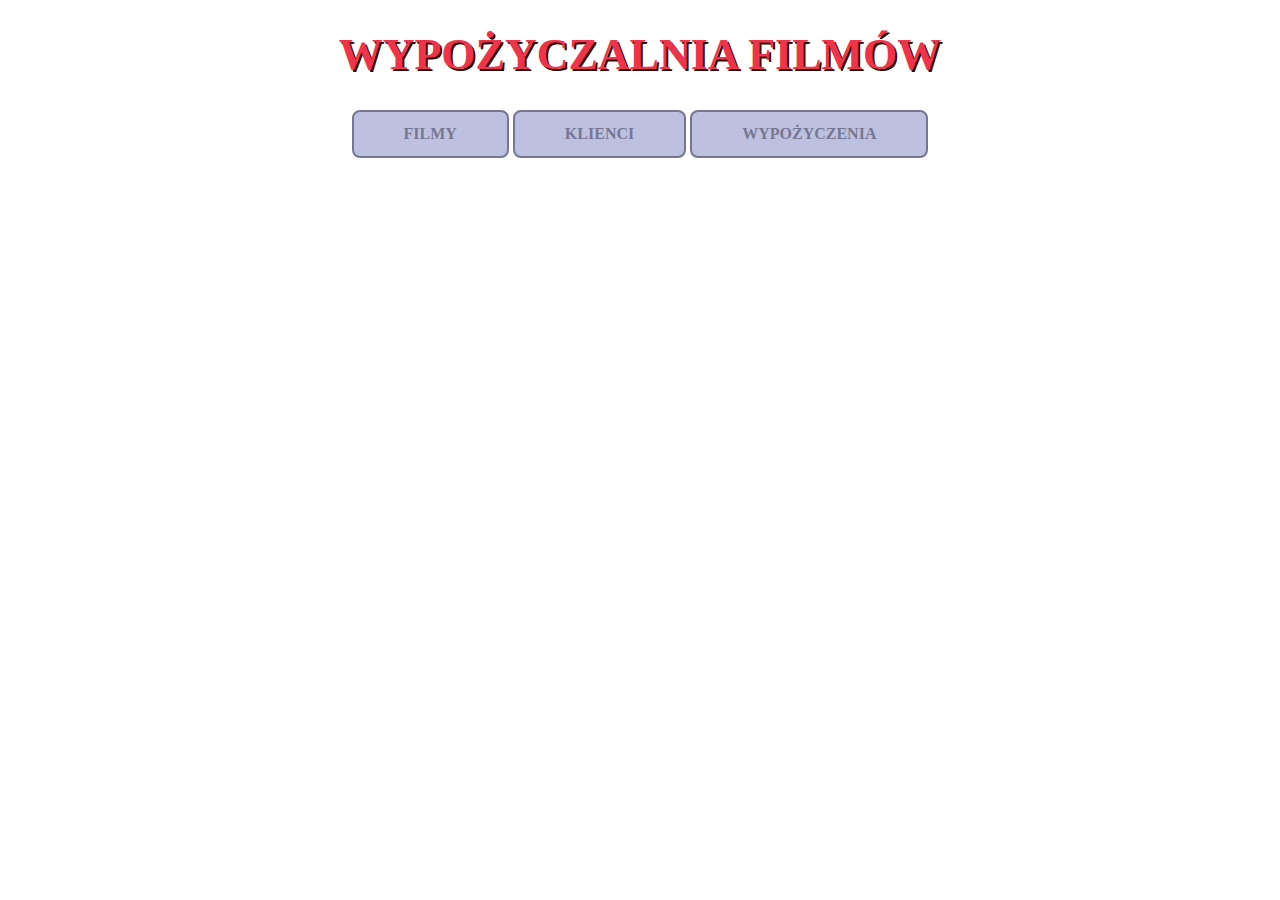
<file: src/main/frontend/index.html>
<!DOCTYPE html>
<html lang="en">
<head>
    <meta charset="UTF-8">
    <title>WYPOŻYCZALNIA FILMÓW</title>
    <link rel="stylesheet" type="text/css" href="projectStyle.css"/>
    <script src="https://ajax.googleapis.com/ajax/libs/jquery/1.10.2/jquery.min.js"></script>
</head>
<body>
<div class="center">
    <h1>WYPOŻYCZALNIA FILMÓW</h1>
</div>
    <div class="center">
    <div class="button">
        <a href="filmy/filmy.html">FILMY</a>
    </div>
    <div class="button">
        <a href="klienci/klienci.html">KLIENCI</a>
    </div>
    <div class="button">
        <a href="wypozyczenia/wypozyczenia.html">WYPOŻYCZENIA</a>
    </div>
</div>
</body>
</html>
</file>
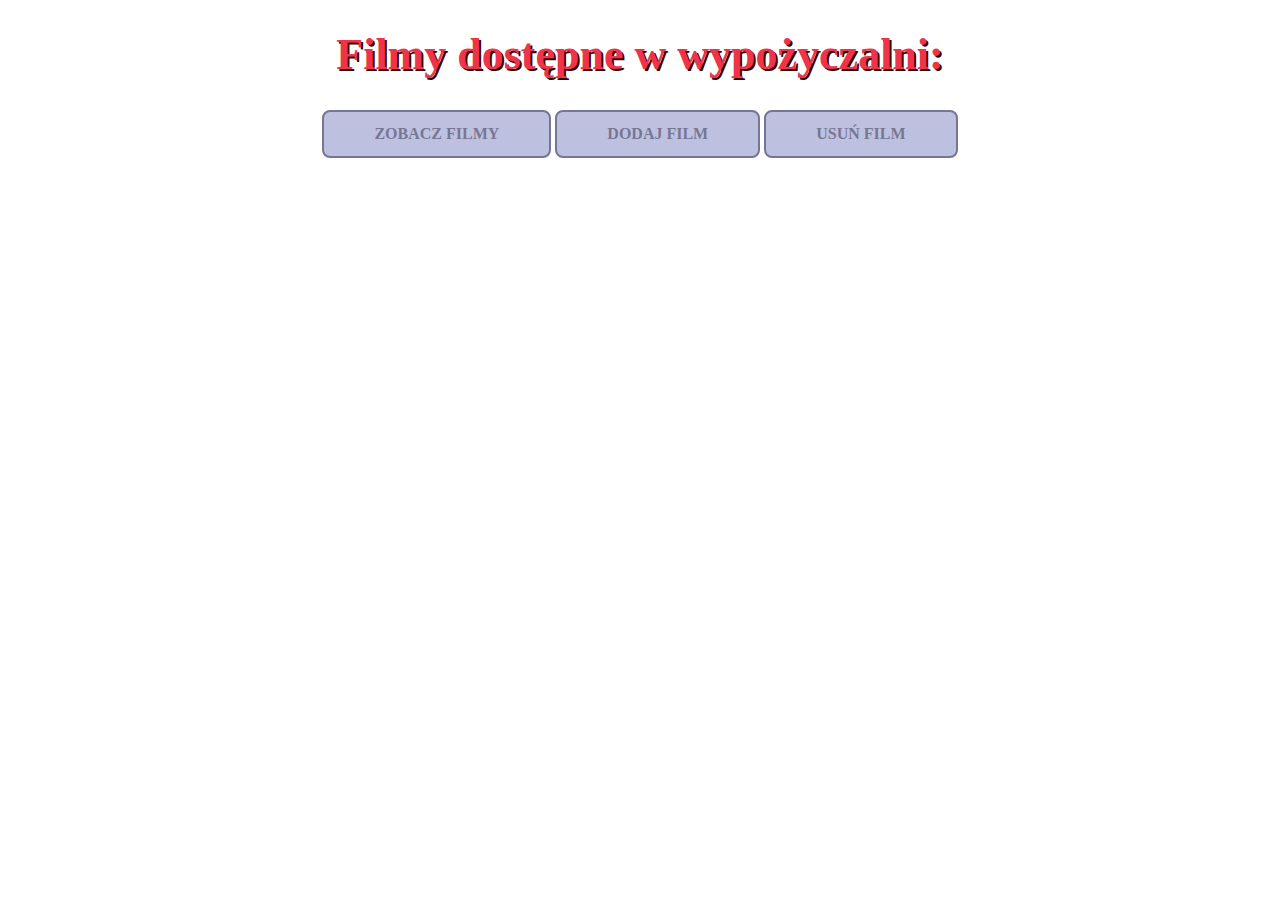
<file: src/main/frontend/filmy/filmy.html>
<!DOCTYPE html>
<html lang="en">
<head>
    <meta charset="UTF-8">
    <title>Dostępne Filmy</title>
    <link rel="stylesheet" type="text/css" href="../projectStyle.css"/>
    <script src="https://ajax.googleapis.com/ajax/libs/jquery/1.10.2/jquery.min.js"></script>
</head>

<body>
<div class="center">
    <h1>Filmy dostępne w wypożyczalni:</h1>
</div>

<div class="center">
    <div class="button">
        <a href="zobaczFilmy.html">ZOBACZ FILMY</a>
    </div>
    <div class="button">
        <a href="dodajFilm.html">DODAJ FILM</a>
    </div>
    <div class="button">
        <a href="usunFilm.html">USUŃ FILM</a>
    </div>
</div>
</body>
</html>
</file>
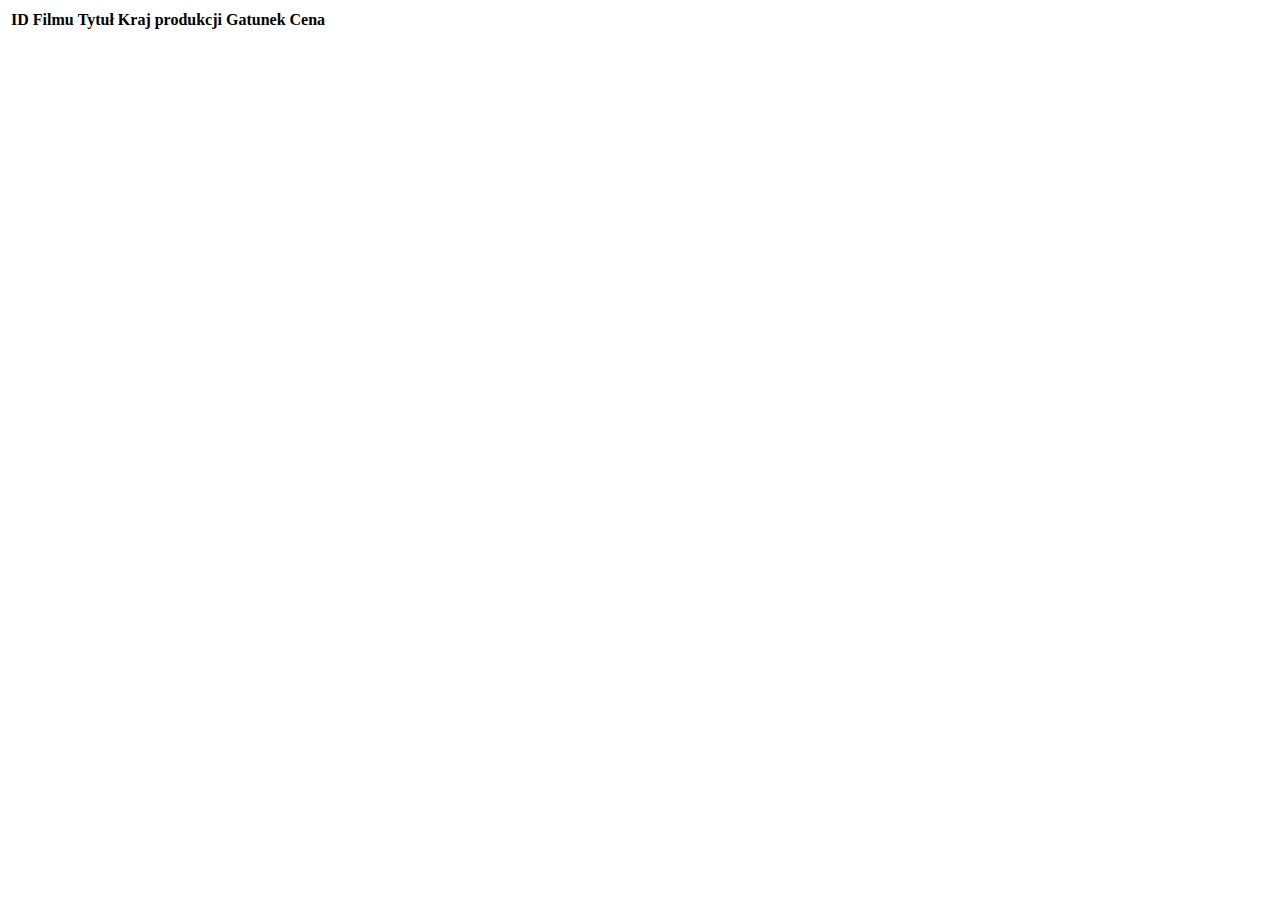
<file: src/main/frontend/filmy/zobaczFilmy.html>
<!DOCTYPE html>
<html lang="en">
<head>
    <meta charset="UTF-8">
    <title>Lista Filmów</title>
    <script src="https://ajax.googleapis.com/ajax/libs/jquery/1.10.2/jquery.min.js"></script>
    <link rel="stylesheet" type="text/css" href="https://cdn.datatables.net/1.10.16/css/jquery.dataTables.min.css">
    <script type="text/javascript" charset="utf8" src="https://cdn.datatables.net/1.10.16/js/jquery.dataTables.min.js"></script>
</head>

<body>
<table id="dataTable">
    <thead>
    <tr>
        <th>ID Filmu</th>
        <th>Tytuł</th>
        <th>Kraj produkcji</th>
        <th>Gatunek</th>
        <th>Cena</th>
    </tr>
    </thead>

    <script>
        $(document).ready(function(){
            $.get("http://localhost:8080/filmy", function(data){
                console.log(data);
                $('#dataTable').DataTable({
                    data: data,
                    columns: [
                        {data: 'id_filmu'},
                        {data: 'tytul'},
                        {data: 'kraj_produkcji'},
                        {data: 'gatunek'},
                        {data: 'cena'}
                    ]
                })
            })
        })
    </script>
</table>

</body>
</html>
</file>
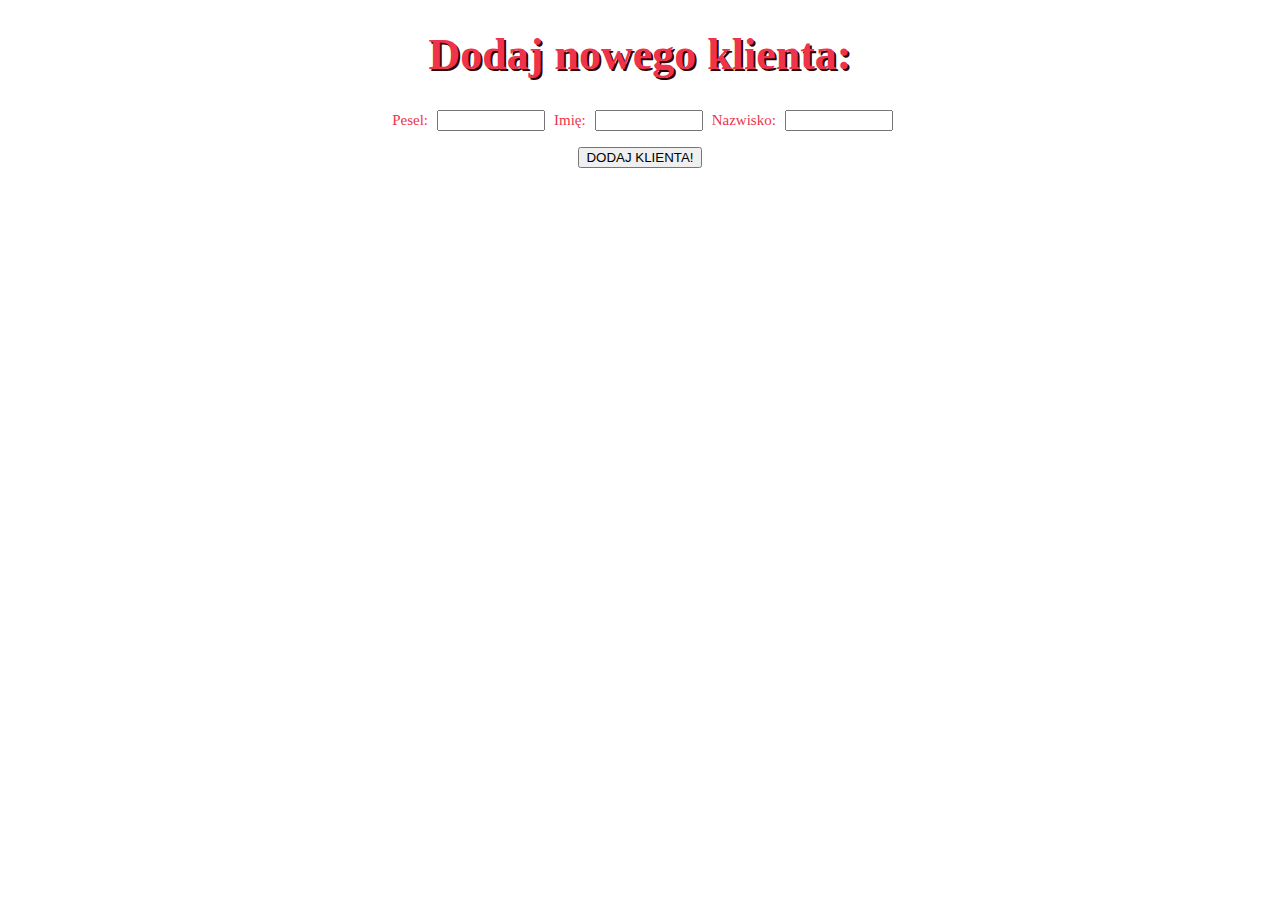
<file: src/main/frontend/klienci/dodajKlient.html>
<!DOCTYPE html>
<html lang="en">
<head>
    <meta charset="UTF-8">
    <title>Nowy klient</title>
    <link rel="stylesheet" type="text/css" href="../projectStyle.css"/>
    <script src="https://ajax.googleapis.com/ajax/libs/jquery/1.10.2/jquery.min.js"></script>
    <script src="klientFunctions.js"></script>
</head>
<body>
<div class="center">
    <h1>Dodaj nowego klienta:</h1>
</div>
<div class="center">
    <p>
        <p2>Pesel:</p2>
        <input class="label" type="text" name="pesel" id="ps">

        <p2>Imię:</p2>
        <input class="label" type="text" name="imie" id="im">

        <p2>Nazwisko:</p2>
        <input class="label" type="text" name="nazwisko" id="na">
    </p>
    <p>
        <button class="a">DODAJ KLIENTA!</button>
    </p>

</div>
</body>
</html>
</file>
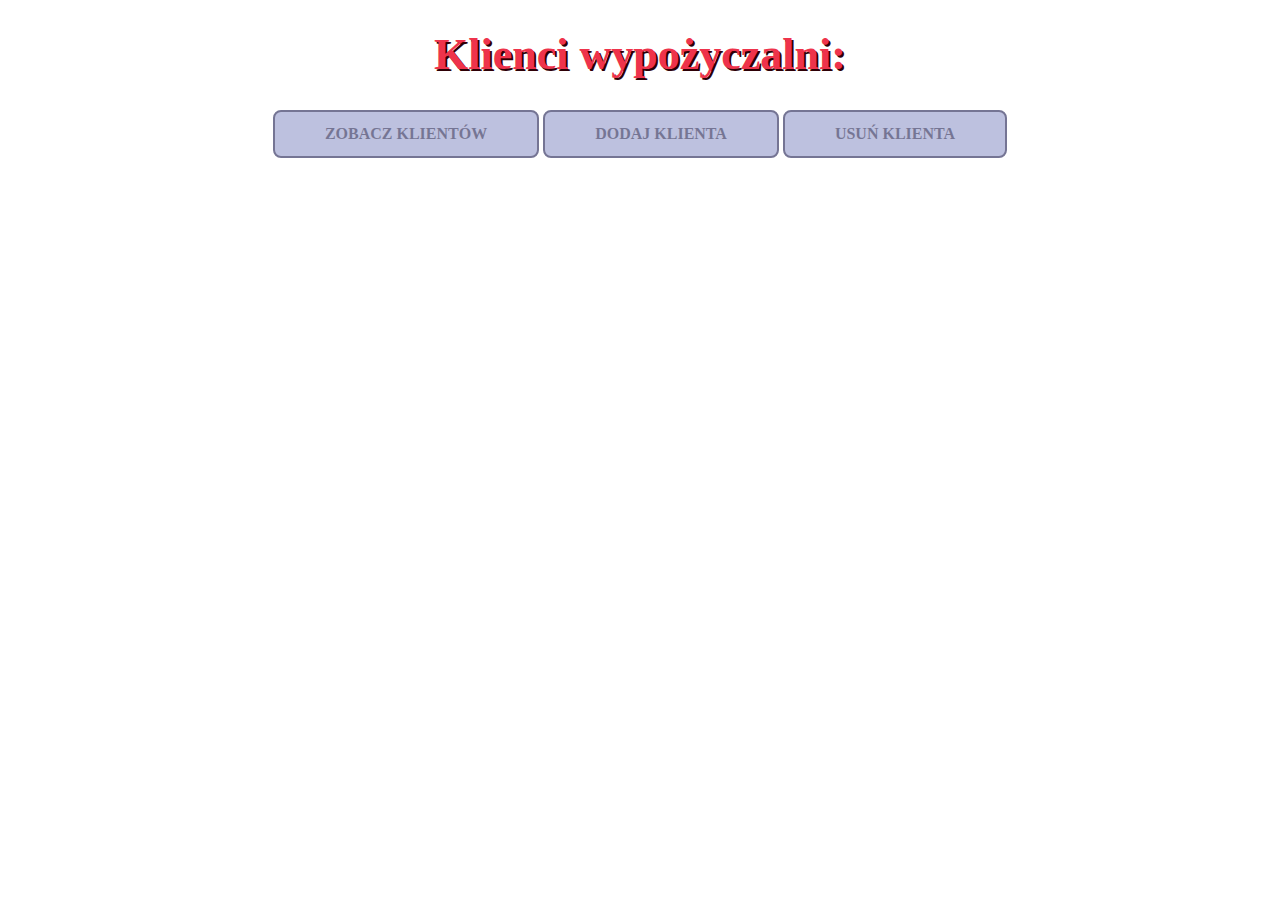
<file: src/main/frontend/klienci/klienci.html>
<!DOCTYPE html>
<html lang="en">
<head>
    <meta charset="UTF-8">
    <title>Klienci Wypożyczalni</title>
    <link rel="stylesheet" type="text/css" href="../projectStyle.css"/>
    <script src="https://ajax.googleapis.com/ajax/libs/jquery/1.10.2/jquery.min.js"></script>
</head>

<body>
<div class="center">
    <h1>Klienci wypożyczalni:</h1>
</div>

<div class="center">
    <div class="button">
        <a href="zobaczKlienci.html">ZOBACZ KLIENTÓW</a>
    </div>
    <div class="button">
        <a href="dodajKlient.html">DODAJ KLIENTA</a>
    </div>
    <div class="button">
        <a href="usunKlient.html">USUŃ KLIENTA</a>
    </div>
</div>
</body>
</html>
</file>
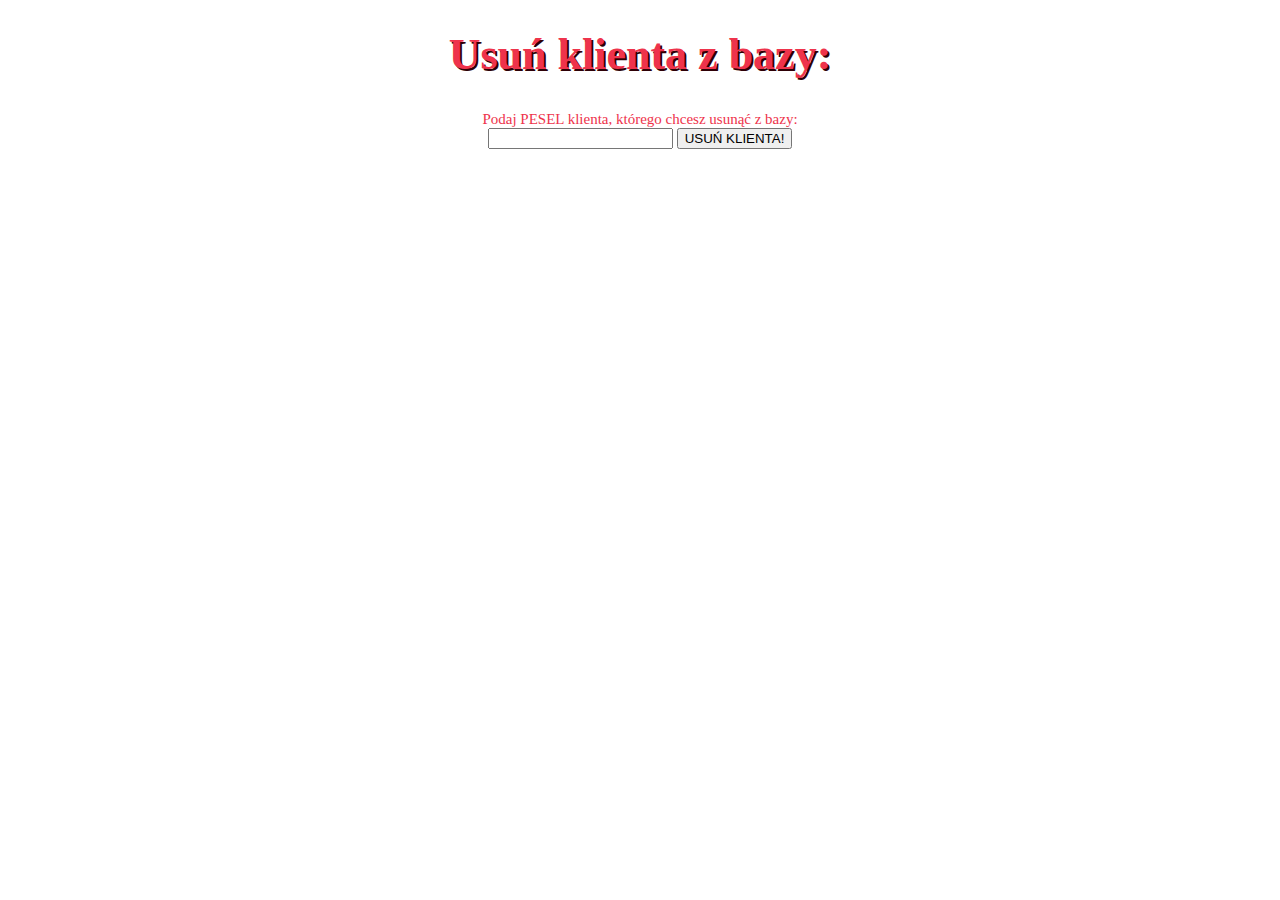
<file: src/main/frontend/klienci/usunKlient.html>
<!DOCTYPE html>
<html lang="en">
<head>
    <meta charset="UTF-8">
    <title>Usuń klienta</title>
    <link rel="stylesheet" type="text/css" href="../projectStyle.css"/>
    <script src="https://ajax.googleapis.com/ajax/libs/jquery/1.10.2/jquery.min.js"></script>
    <script src="klientFunctions.js"></script>
</head>
<body>
<div class="center">
    <h1>Usuń klienta z bazy:</h1>
</div>
<div class="center">
    <p2>Podaj PESEL klienta, którego chcesz usunąć z bazy:</p2><br>
    <input type="text" name="pesel" id="delete">
    <button class="del">USUŃ KLIENTA!</button>
</div>
</body>
</html>
</file>
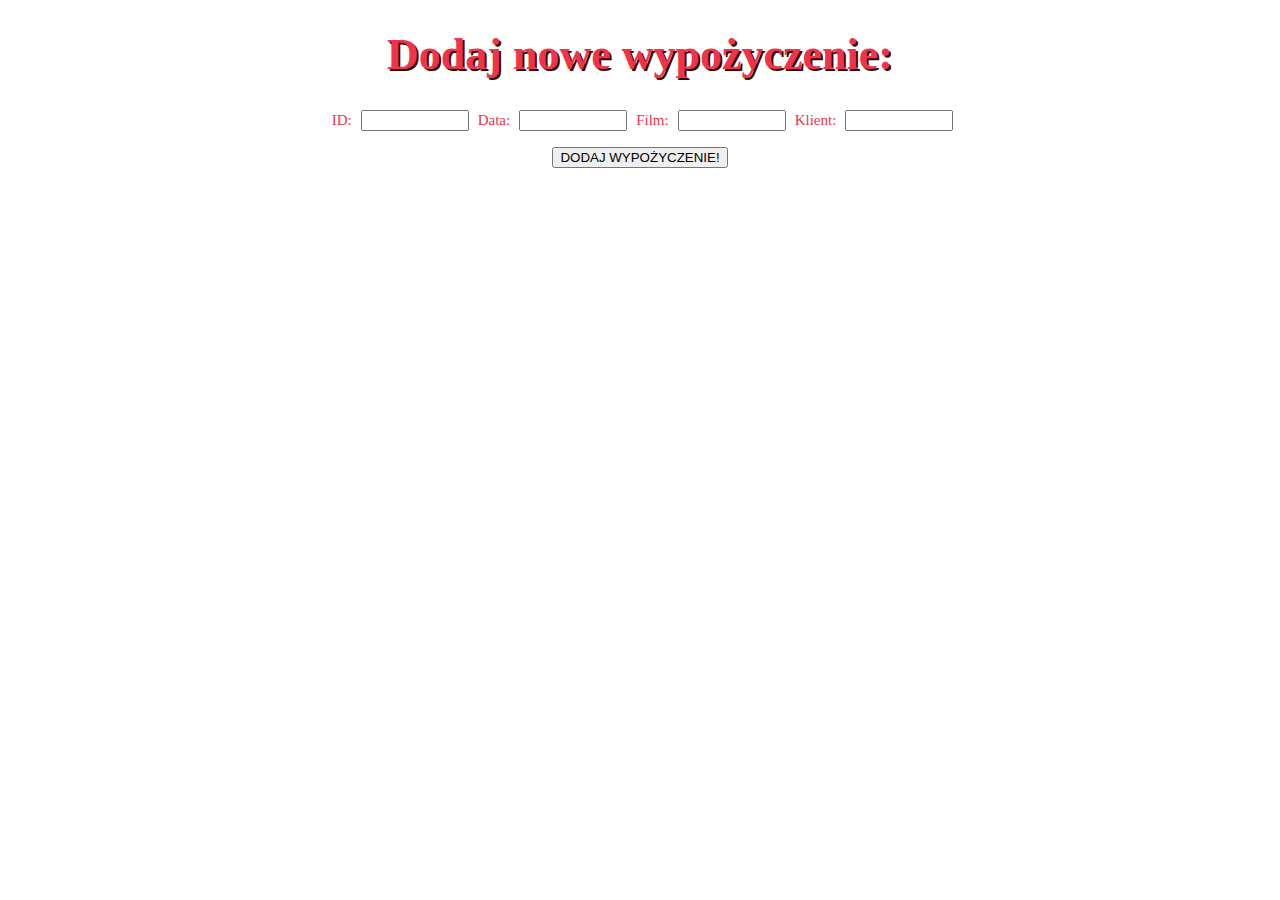
<file: src/main/frontend/wypozyczenia/dodajWyp.html>
<!DOCTYPE html>
<html lang="en">
<head>
    <meta charset="UTF-8">
    <title>Nowe wypożyczenie</title>
    <link rel="stylesheet" type="text/css" href="../projectStyle.css"/>
    <script src="https://ajax.googleapis.com/ajax/libs/jquery/1.10.2/jquery.min.js"></script>
    <script src="wypFunctions.js"></script>
</head>
<body>
<div class="center">
    <h1>Dodaj nowe wypożyczenie:</h1>
</div>
<div class="center">
    <p>
        <p2>ID:</p2>
        <input class="label" type="text" name="id" id="id2">

        <p2>Data:</p2>
        <input class="label" type="text" name="data" id="dt">

        <p2>Film:</p2>
        <input class="label" type="text" name="film" id="fm">

        <p2>Klient:</p2>
        <input class="label" type="text" name="klient" id="kl">
    </p>
    <p>
        <button class="a">DODAJ WYPOŻYCZENIE!</button>
    </p>

</div>
</body>
</html>
</file>
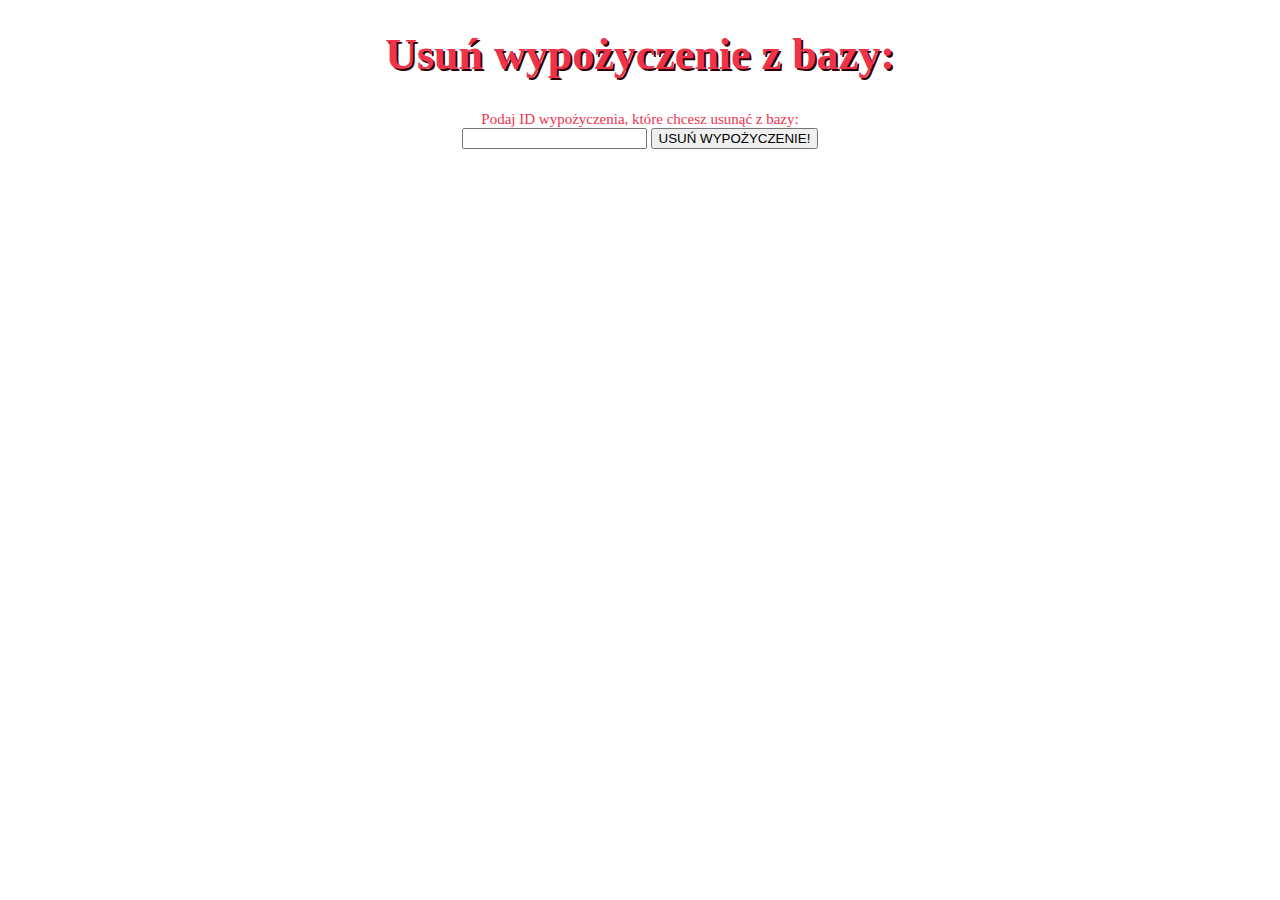
<file: src/main/frontend/wypozyczenia/usunWyp.html>
<!DOCTYPE html>
<html lang="en">
<head>
    <meta charset="UTF-8">
    <title>Usuń wypożyczenie</title>
    <link rel="stylesheet" type="text/css" href="../projectStyle.css"/>
    <script src="https://ajax.googleapis.com/ajax/libs/jquery/1.10.2/jquery.min.js"></script>
    <script src="wypFunctions.js"></script>
</head>
<body>
<div class="center">
    <h1>Usuń wypożyczenie z bazy:</h1>
</div>
<div class="center">
    <p2>Podaj ID wypożyczenia, które chcesz usunąć z bazy:</p2><br>
    <input type="text" name="id" id="delete">
    <button class="del">USUŃ WYPOŻYCZENIE!</button>
</div>
</body>
</html>
</file>
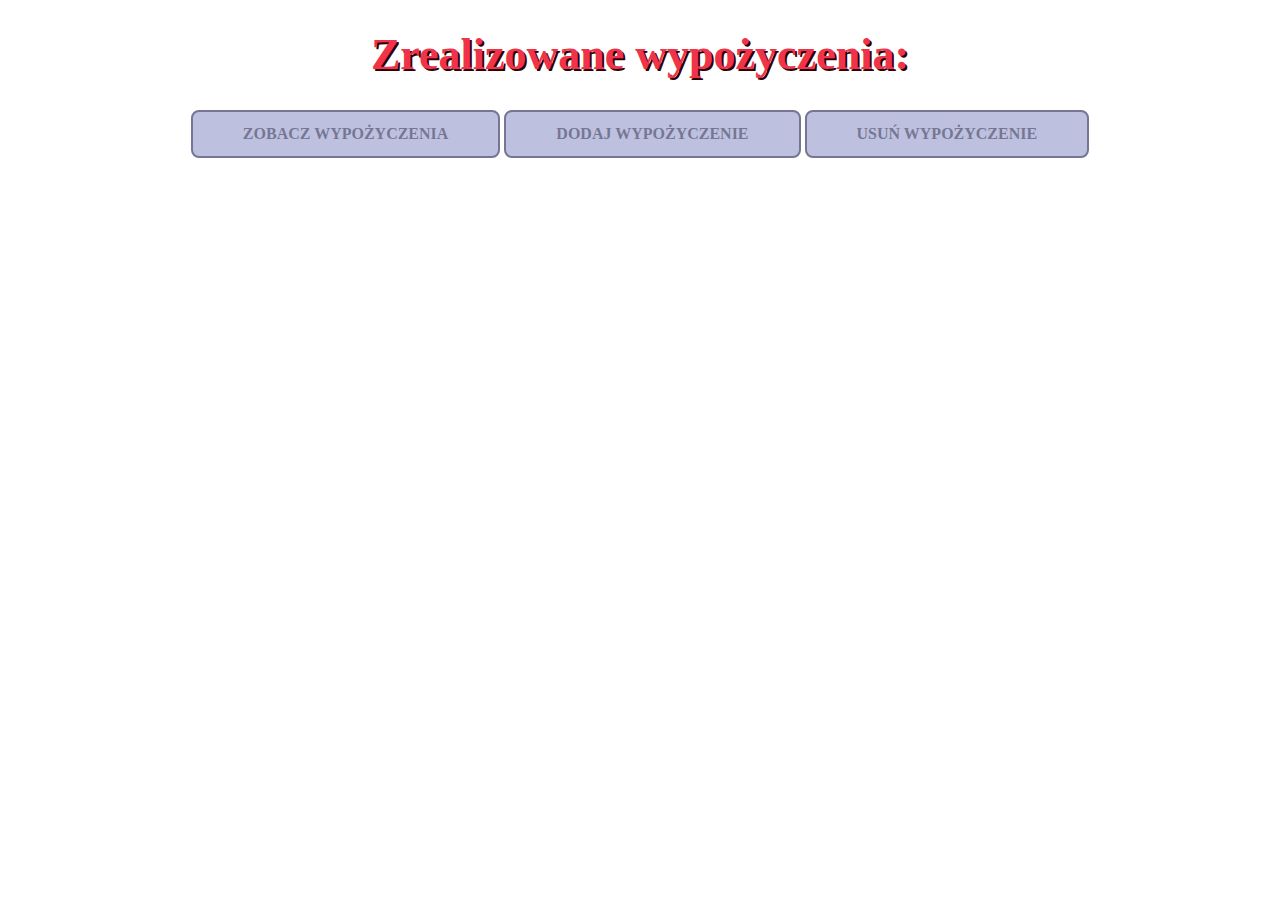
<file: src/main/frontend/wypozyczenia/wypozyczenia.html>
<!DOCTYPE html>
<html lang="en">
<head>
    <meta charset="UTF-8">
    <title>Zrealizowane Wypożyczenia</title>
    <link rel="stylesheet" type="text/css" href="../projectStyle.css"/>
    <script src="https://ajax.googleapis.com/ajax/libs/jquery/1.10.2/jquery.min.js"></script>
</head>

<body>
<div class="center">
    <h1>Zrealizowane wypożyczenia:</h1>
</div>

<div class="center">
    <div class="button">
        <a href="zobaczWyp.html">ZOBACZ WYPOŻYCZENIA</a>
    </div>
    <div class="button">
        <a href="dodajWyp.html">DODAJ WYPOŻYCZENIE</a>
    </div>
    <div class="button">
        <a href="usunWyp.html">USUŃ WYPOŻYCZENIE</a>
    </div>
</div>
</body>
</html>
</file>
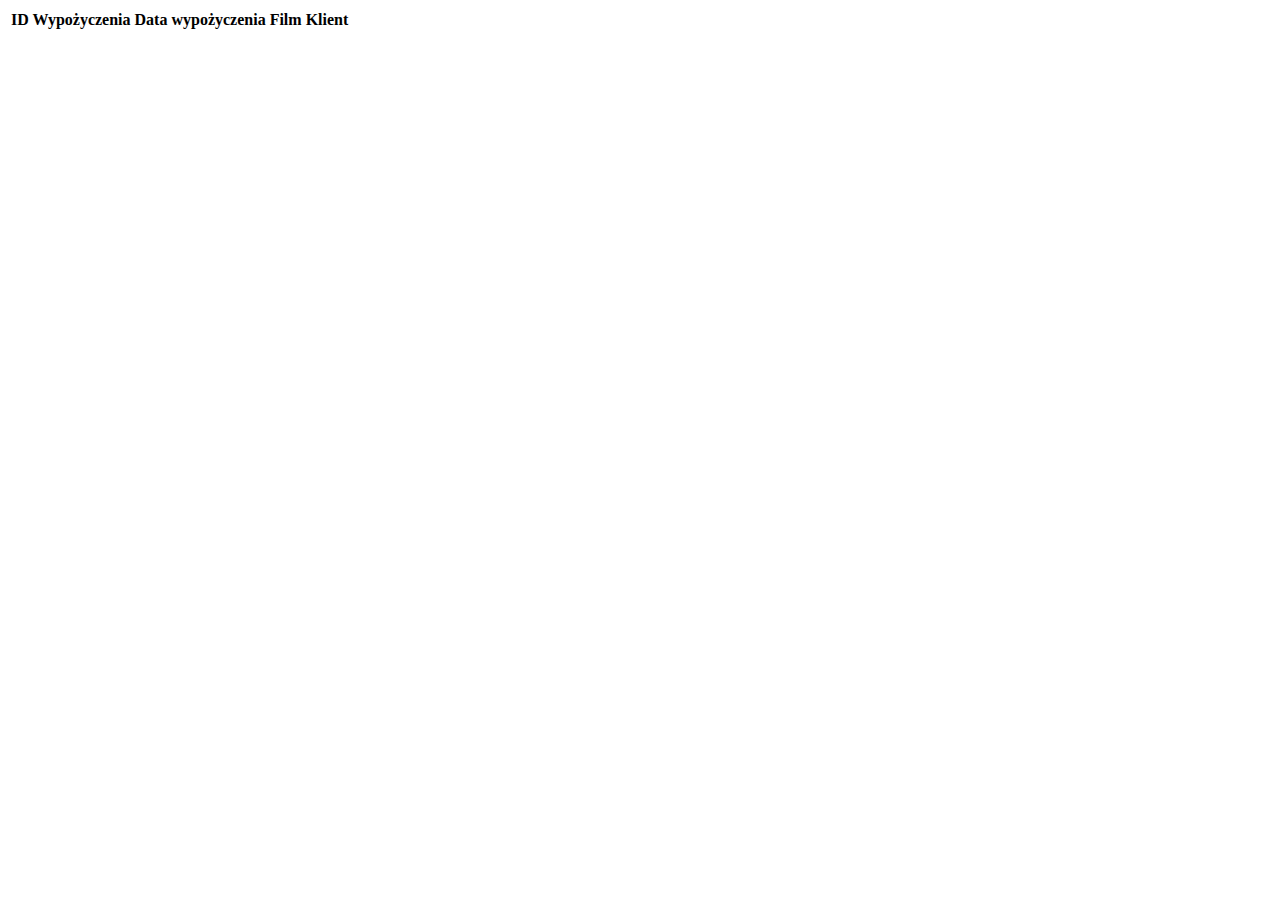
<file: src/main/frontend/wypozyczenia/zobaczWyp.html>
<!DOCTYPE html>
<html lang="en">
<head>
    <meta charset="UTF-8">
    <title>Lista Wypożyczeń</title>
    <script src="https://ajax.googleapis.com/ajax/libs/jquery/1.10.2/jquery.min.js"></script>
    <link rel="stylesheet" type="text/css" href="https://cdn.datatables.net/1.10.16/css/jquery.dataTables.min.css">
    <script type="text/javascript" charset="utf8" src="https://cdn.datatables.net/1.10.16/js/jquery.dataTables.min.js"></script>
</head>

<body>
<table id="dataTable">
    <thead>
    <tr>
        <th>ID Wypożyczenia</th>
        <th>Data wypożyczenia</th>
        <th>Film</th>
        <th>Klient</th>
    </tr>
    </thead>

    <script>
        $(document).ready(function(){
            $.get("http://localhost:8080/wypozyczenia", function(data){
                console.log(data);
                $('#dataTable').DataTable({
                    data: data,
                    columns: [
                        {data: 'id_wyp'},
                        {data: 'data_wyp'},
                        {data: 'film'},
                        {data: 'klient'}
                    ]
                })
            })
        })
    </script>
</table>

</body>
</html>
</file>
<file: src/main/frontend/projectStyle.css>
.center {
    text-align: center;
}

body {
    background-image: url("https://i.imgur.com/jymOTP7.jpg");
    background-size: 1500px 847px;
}

.button {
    background-color: #9298ca;
    color: #1a1a4e;
    padding: 13px 50px;
    text-align: center;
    text-decoration: none;
    display: inline-block;
    font-size: 16px;
    border: 2px solid #1a1a4e;
    opacity: 0.6;
    transition: 0.3s;
    border-radius: 8px;
}

.button:hover {opacity: 1}

a:link {
    text-decoration: none;
    color: #1a1a4e;
    font-weight: bold;
}

h1 {
    color: #ee334b;
    font-family: "Franklin Gothic Heavy";
    font-size: 275%;
    text-shadow: 2px 2px #2e0006;
}

p2 {
    color: #ee334b;
    font-family: "Franklin Gothic Heavy";
    font-size: 15px;
    padding: 5px;
}


.label {
    display: inline-block;
    width: 100px;
}
</file>
